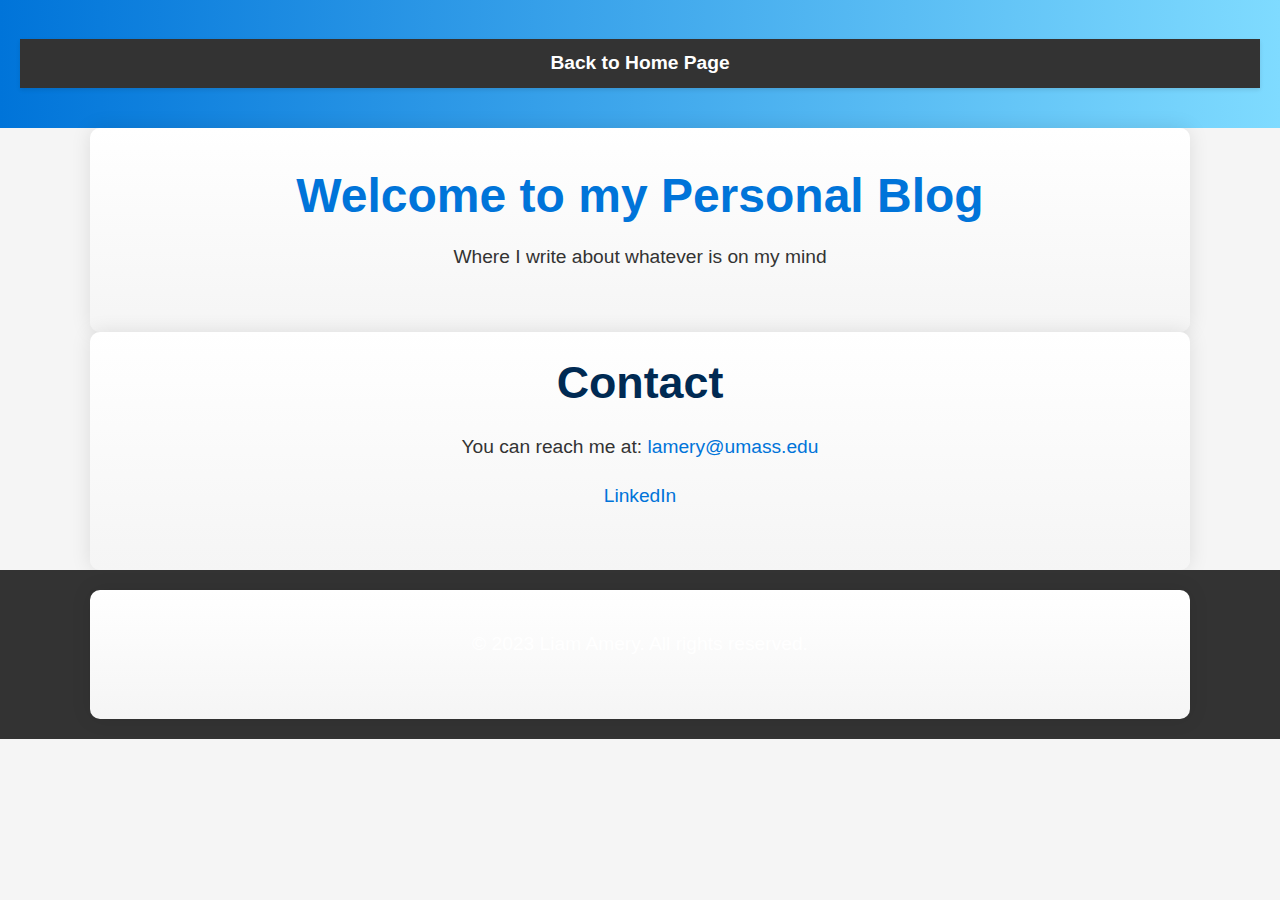
<file: blog.html>
<!DOCTYPE html>
<html lang="en">

<head>
    <meta charset="UTF-8">
    <meta name="viewport" content="width=device-width, initial-scale=1.0">
    <link rel="stylesheet" href="styles.css">
    <title>Liam Amery's Personal Blog</title>
</head>

<body>
    <header>
        <nav>
            <ul>
                <li><a href="index.html">Back to Home Page</a></li>
            </ul>
        </nav>
    </header>

        <div class="container">
            <h1>Welcome to my Personal Blog</h1>
            <p>Where I write about whatever is on my mind</p>
        </div>


        <div class="container">
            <h2>Contact</h2>
            <p>You can reach me at: <a href="mailto:lamery@umass.edu">lamery@umass.edu</a></p>
            <p><a href="https://www.linkedin.com/in/liam-amery-5191841b7/">LinkedIn</a></p>
        </div>

    <footer>
        <div class="container">
            <p>&copy; 2023 Liam Amery. All rights reserved.</p>
        </div>
    </footer>

    <script src="script.js"></script>
</body>

</html>
</file>
<file: styles.css>
/* Reset default styles */
body, h1, h2, h3, p, ul {
    margin: 0;
    padding: 0;
}

/* Set a trendy background color */
body {
    background-color: #f5f5f5; /* Light gray background */
    color: #333; /* Dark gray text */
    font-family: 'Roboto', Arial, sans-serif;
}

/* Style the header with a gradient background and bold text */
header {
    background: linear-gradient(to right, #0074d9, #7fdbff); /* Gradient from dark blue to light blue */
    color: #ffffff; /* White text */
    padding: 20px;
    text-align: center;
}
ul {
font-size: 1.2em;
line-height: 1.5;
margin-bottom: 20px;
  display: block;
  list-style-type: disc;
  margin-top: 1em;
  margin-left: 0;
  margin-right: 0;
  padding-left: 5px;
    text-align: left;
}

.box1 {
    display: flex;
    align-items: left;
    max-width: 100%;
    margin: 0 auto;
    border: none;
    background: transparent;
}


.box-image1 {
    max-width: 40%; /* Set maximum width to 100% of the parent container */
    /* max-height: 100vh; Set maximum height to 100% of the viewport height */
    height: auto;
     padding: 25px;
}

/* Style content boxes for front page */
.box {
    display: flex;
    align-items: left;
    padding: 20px;
    border: 1px solid #ccc;
    max-width: 1100px;
    margin: 0 auto;
    background: #ffffff; /* Gradient from white to light gray */
    border-radius: 10px;
    box-shadow: 0 0 20px rgba(0, 0, 0, 0.1); /* Soft box shadow effect */
}

.box-image {
    max-width: 20%; /* Set maximum width to 100% of the parent container */
    /*max-height: 100vh;  Set maximum height to 100% of the viewport height */
    height: auto;
     padding: 15px;
}

/* Style the navigation menu with a subtle shadow effect */
nav ul {
    list-style-type: none;
    background-color: #333; /* Dark gray background for menu */
    padding: 10px;
    text-align: center;
    box-shadow: 0 2px 4px rgba(0, 0, 0, 0.1); /* Subtle box shadow */
}

nav ul li {
    display: inline;
    margin: 0 15px;
}

nav a {
    color: #ffffff; /* White text */
    text-decoration: none;
    font-weight: bold;
    transition: color 0.3s ease;
}

nav a:hover {
    color: #0074d9; /* Dark blue color on hover */
}

/* Style the main content with a subtle gradient background */
.container {
    max-width: 1100px;
    margin: 0 auto;
    padding: 40px;
    text-align: center;
    background: linear-gradient(to bottom, #ffffff, #f5f5f5); /* Gradient from white to light gray */
    border-radius: 10px;
    box-shadow: 0 0 20px rgba(0, 0, 0, 0.1); /* Soft box shadow effect */
}

.container_simple {
    max-width: 1100px;
    margin: 0 auto;
    padding: 40px;
    background: linear-gradient(to bottom, #ffffff, #f5f5f5); /* Gradient from white to light gray */
    border-radius: 10px;
    box-shadow: 0 0 20px rgba(0, 0, 0, 0.1); /* Soft box shadow effect */
}

h1 {
    font-size: 3em;
    margin-bottom: 20px;
    color: #0074d9; /* Dark blue color for headings */
}

h2 {
    font-size: 2.8em;
    margin-bottom: 25px;
    margin-top: -15px;
    color: #002A53; /* Dark gray color for subheadings */
}
h3 {
    font-size: 1.6em;
    margin-bottom: 25px;
    margin-top: 15px;
    color: #333; /* Dark gray color for subheadings */
}
p {
    font-size: 1.2em;
    line-height: 1.5;
    margin-bottom: 20px;
}

p2 {
    font-size: 1em;
    line-height: 1.5;
    margin-bottom: 20px;
}

/* Style links within the content with a smooth color transition */
a {
    color: #0074d9; /* Dark blue color for links */
    text-decoration: none;
    transition: color 0.3s ease;
}

a:hover {
    color: #7fdbff; /* Light blue color on hover */
}

/* Style the footer with a dark background and white text */
footer {
    background-color: #333; /* Dark background color */
    color: #ffffff; /* White text */
    text-align: center;
    padding: 20px;
}

.centered-image {
    max-width: 60%; /* Set maximum width to 60% of the parent container */
    max-height: 100vh; /* Set maximum height to 100% of the viewport height */
    height: auto; /* Maintain aspect ratio */
}



/* Style the picture slides */

* {box-sizing:border-box}

/* Slideshow container */
.slideshow-container {
  max-width: 500px;
  position: relative;
  margin: auto;
}

/* Hide the images by default */
.mySlides {
  display: none;
    width: 100%; /* Set a fixed width of 100% for the images */
    height: auto; /* Maintain aspect ratio */
    display: block; /* Remove extra space below inline images */
}

/* Next & previous buttons */
.prev, .next {
  cursor: pointer;
  position: relative;
  top: -15px;
  width: auto;
  margin-top: -120px;
  padding: 16px;
  color: black;
  font-weight: bold;
  font-size: 8px;
  transition: 0.6s ease;
  border-radius: 0 3px 3px 0;
  user-select: none;
}

/* Position the "next button" to the right */
.next {
  right: 0px;
  border-radius: 0 20px 20px 0;
}

.prev {
  left: 0px;
  border-radius: 20px 0 0 20px;
}

/* On hover, add a black background color with a little bit see-through */
.prev:hover, .next:hover {
  background-color: rgba(0,0,0,0.8);
}

/* Caption text */
.text {
  color: #f2f2f2;
  font-size: 15px;
  padding: 8px 12px;
  position: relative;
  top: -40px;
  /*width: 100%;
  text-align: center;*/
}

 Number text (1/3 etc) 
.numbertext {
  color: #f2f2f2;
  font-size: 12px;
  padding: 8px 12px;
  position: relative;
  top: 30px;
  right: 20px;
}

/* The dots/bullets/indicators 
.dot {
  cursor: pointer;
  height: 15px;
  width: 15px;
  margin: 0 10px;
  background-color: #bbb;
  border-radius: 50%;
  display: inline-block;
  transition: background-color 0.6s ease;
  top: 30px;
  right: 30px;
}*/

.active, .dot:hover {
  background-color: #717171;
}

/* Fading animation */
.fade {
  animation-name: fade;
  animation-duration: 1.5s;
}

@keyframes fade {
  from {opacity: .4}
  to {opacity: 1}
}

/* Style the gallery container */
.gallery {
    display: flex;
    justify-content: space-around;
    margin: 20px;
}

/* Style each gallery item */
.gallery-item {
    text-align: center;
    flex: 0 0 30%; /* Set a specific width for each item (adjust as needed) */
    max-width: 300px; /* Set a maximum width for each item (adjust as needed) */
    padding: 10px; /* Optional: Add padding for spacing around images */
    box-sizing: border-box; /* Ensure padding is included in the width */
}

/* Style the image inside each gallery item */
.gallery-item img {
    width: 100%; /* Ensure the image takes 100% of the width within its container */
    height: 200px; /* Set a fixed height for all images */
    object-fit: cover; /* Ensure the image covers the specified height without stretching */
    object-position: center; /* Center the image horizontally */
}

/* Style the captions */
.caption {
    margin-top: 10px;
    font-weight: bold;
}
</file>
